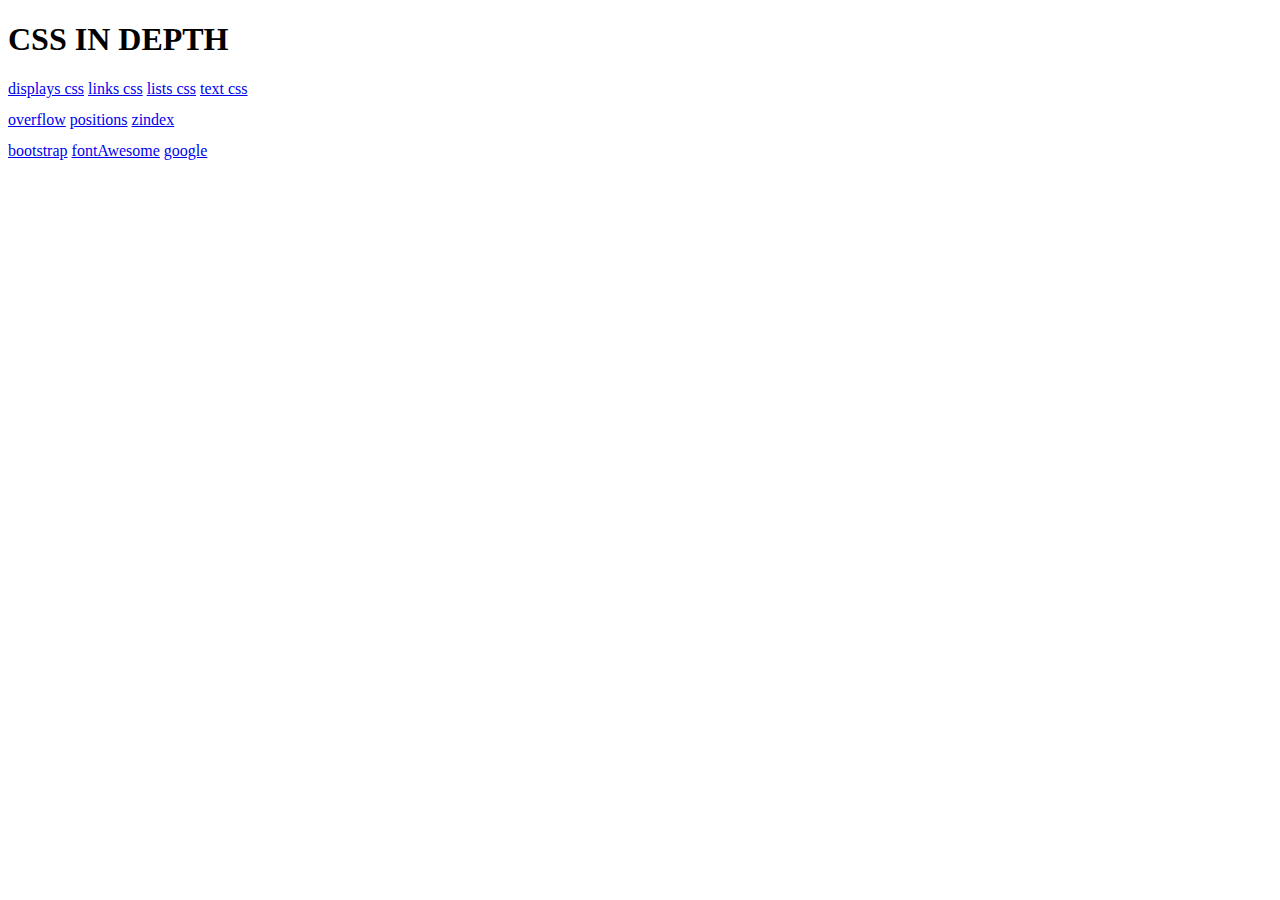
<file: index.html>
<!DOCTYPE html>
<html lang="en">
<head>
    <meta charset="UTF-8">
    <meta name="viewport" content="width=device-width, initial-scale=1.0">
    <title>Document</title>
</head>
<body>
    <h1>CSS IN DEPTH</h1>
    <div class="container">
        <div>
            <div class="row.container">
                <a href="./pages/displays.html">displays css</a>
                <a href="./pages/links.html">links css</a>
                <a href="./pages/lists.html">lists css</a>
                <a href="./pages/text.html">text css</a>
            </div>
        </div>
        <pre></pre>
        <div>
            <a href="./pages/overflow.html">overflow</a>
            <a href="./pages/positions.html">positions</a>
            <a href="./pages/zindex.html">zindex</a>
        </div>
        <pre></pre>
        <div>
            <a href="./pages/ICONS/bootstrap.html">bootstrap</a>
            <a href="./pages/ICONS/fontAwesome.html">fontAwesome</a>
            <a href="./pages/ICONS/google.html">google</a>
        </div>
    </div>
</body>
</html>
</file>
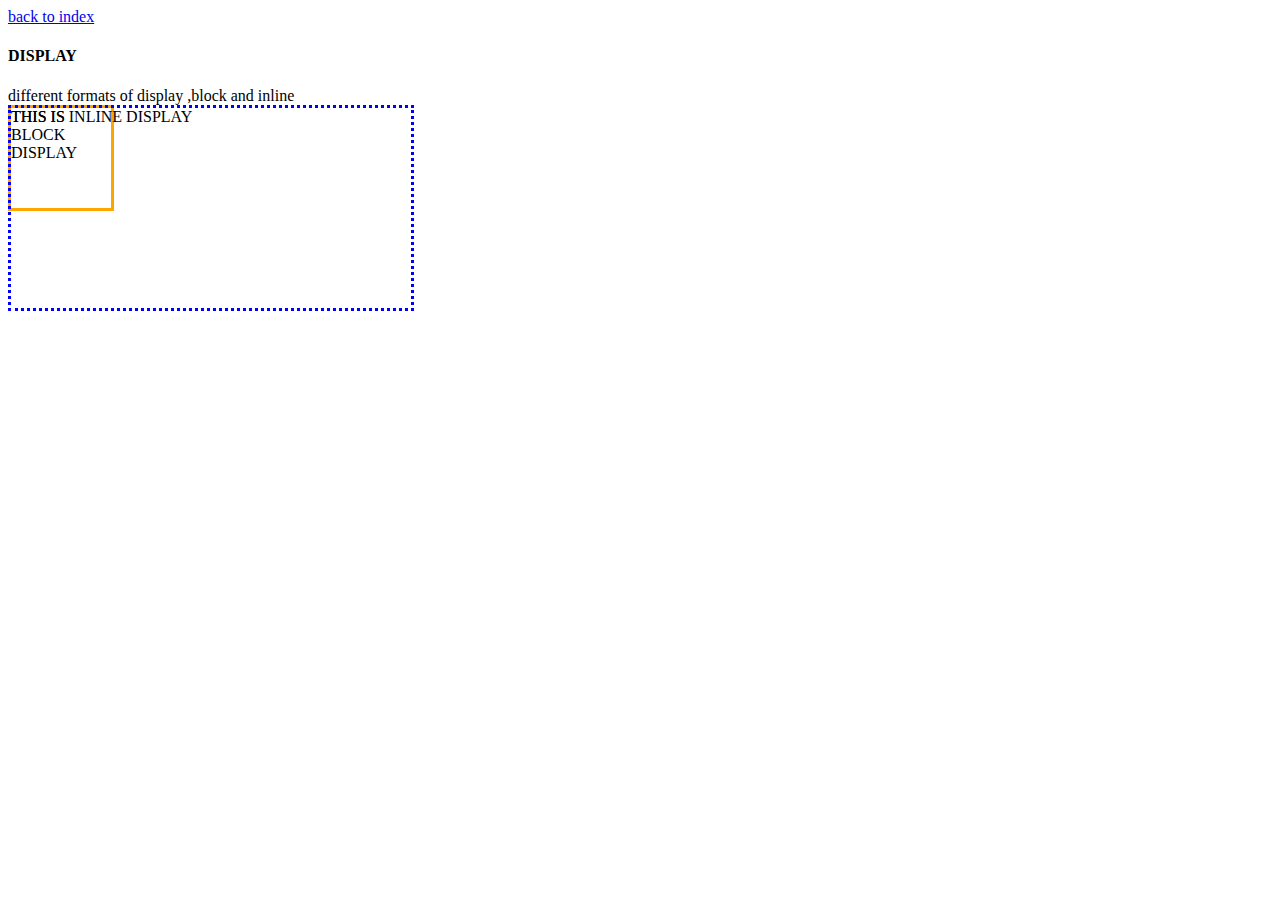
<file: pages/displays.html>
<!DOCTYPE html>
<html lang="en">
<head>
    <meta charset="UTF-8">
    <meta name="viewport" content="width=device-width, initial-scale=1.0">
    <title>Document</title>
    <link rel="stylesheet" href="../styles/displays.css">
</head>
<body>
    
    <a href="../index.html">back to index</a>
    <h4>DISPLAY</h4>

    
    <div style="display:inline">different formats of display ,block and inline</div>
    <div class="inline">THIS IS INLINE DISPLAY</div>
    <div class="block">THIS IS BLOCK DISPLAY</div>

</body>
</html>
</file>
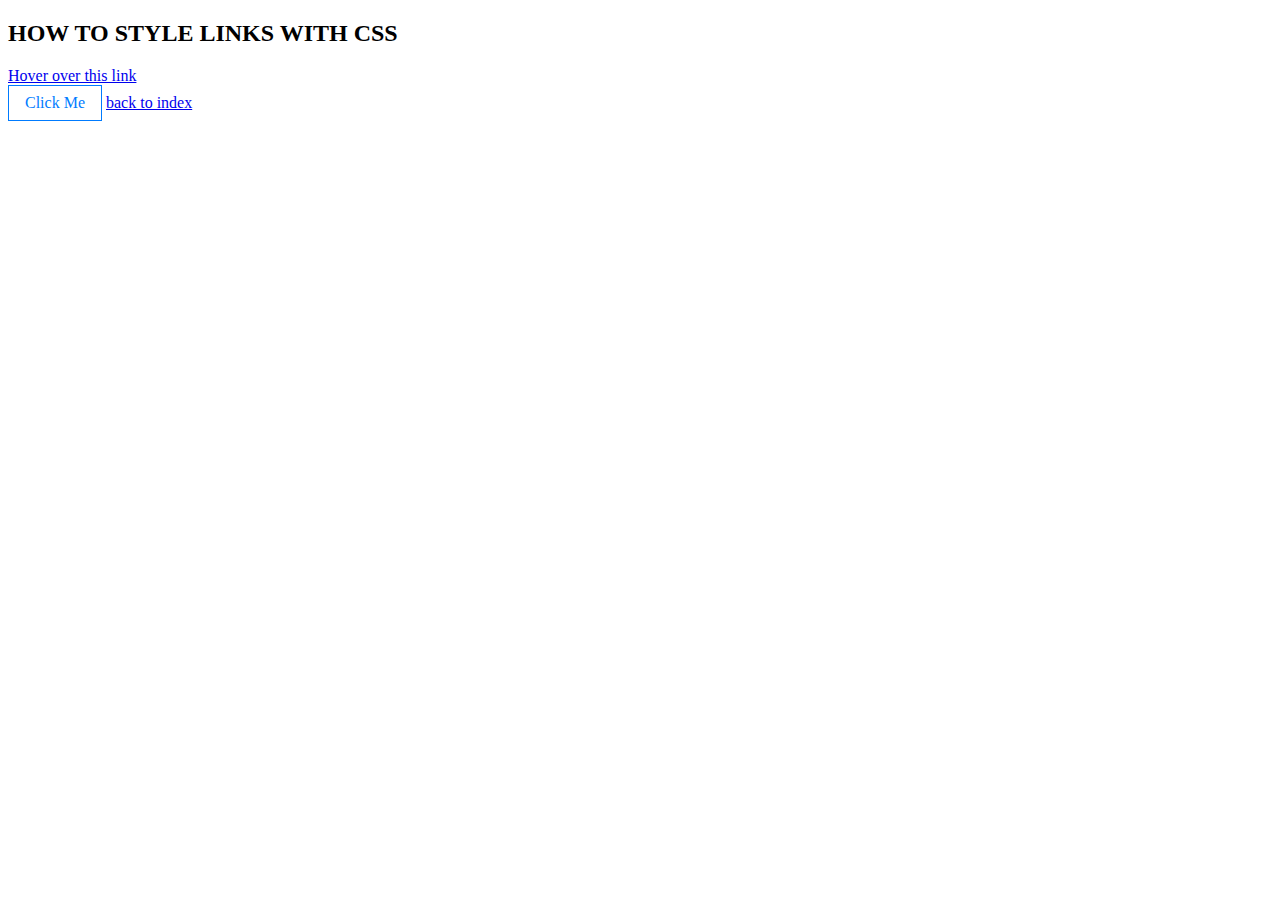
<file: pages/links.html>
<!DOCTYPE html>
<html lang="en">
<head>
    <meta charset="UTF-8">
    <meta name="viewport" content="width=device-width, initial-scale=1.0">
    <title>Document</title>
    <link rel="stylesheet" href="../styles/links.css">
</head>
<body> 
    <h2>HOW TO STYLE LINKS WITH CSS</h2>
    <a href=" What are examples of links?">Hover over this link</a><br>
    <a href=" What are examples of links?" class="link-button">Click Me</a>
    <a href="../index.html">back to index</a>
</body>
</html>
</file>
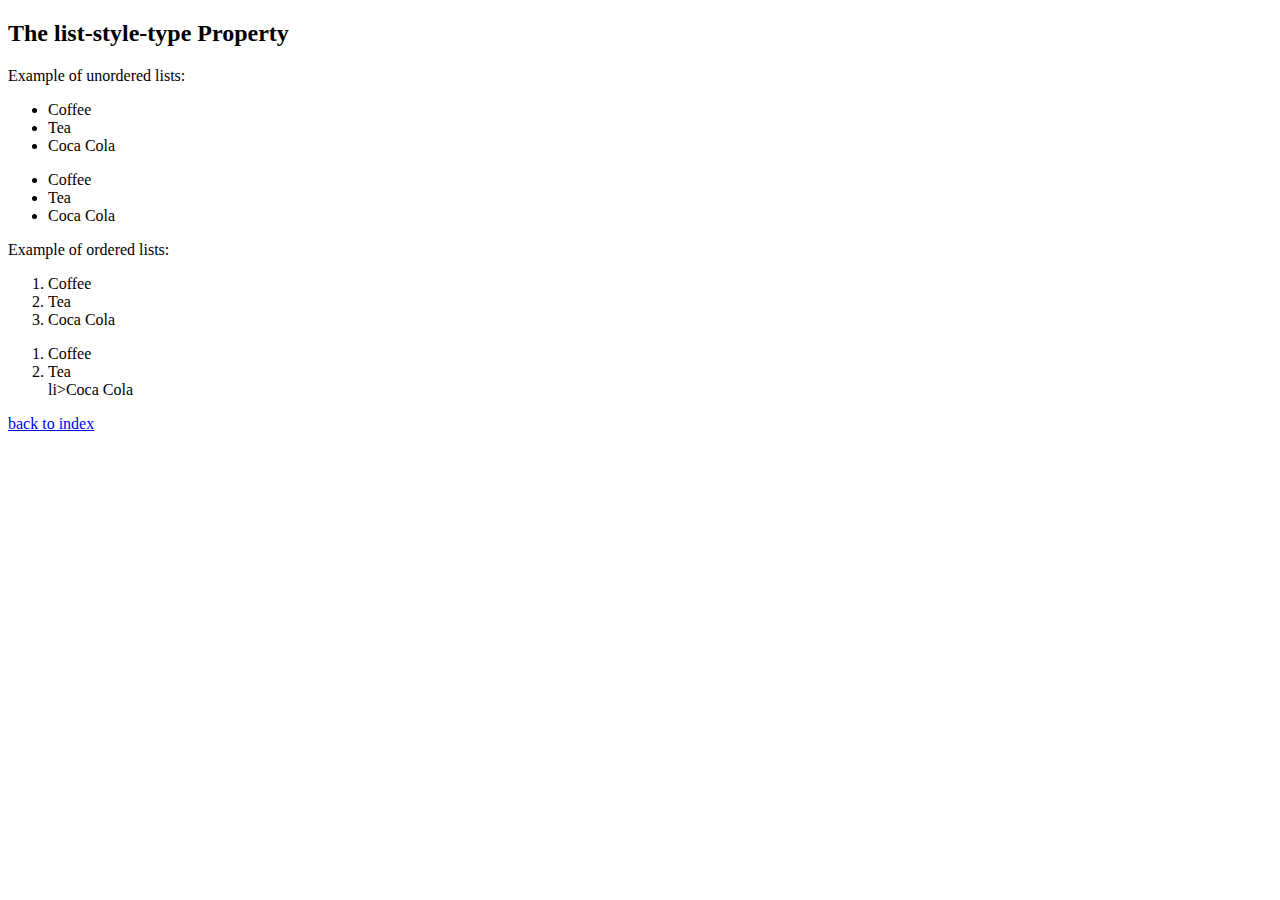
<file: pages/lists.html>
<!DOCTYPE html>
<html lang="en">
<head>
    <meta charset="UTF-8">
    <meta name="viewport" content="width=device-width, initial-scale=1.0">
    <title>Document</title>
</head>
<body>
    <h2>The list-style-type Property</h2>
<p>Example of unordered lists:</p>
<ul class="a"><li>Coffee</li><li>Tea</li><li>Coca Cola</li></ul>
<ul class="b">  <li>Coffee</li><li>Tea</li><li>Coca Cola</li></ul>
<p>Example of ordered lists:</p>
<ol class="c"> <li>Coffee</li><li>Tea</li><li>Coca Cola</li></ol>
<ol class="d"><li>Coffee</li> <li>Tea</li>li>Coca Cola</li></ol>
<a href="../index.html">back to index</a>

</body>
</html>
</file>
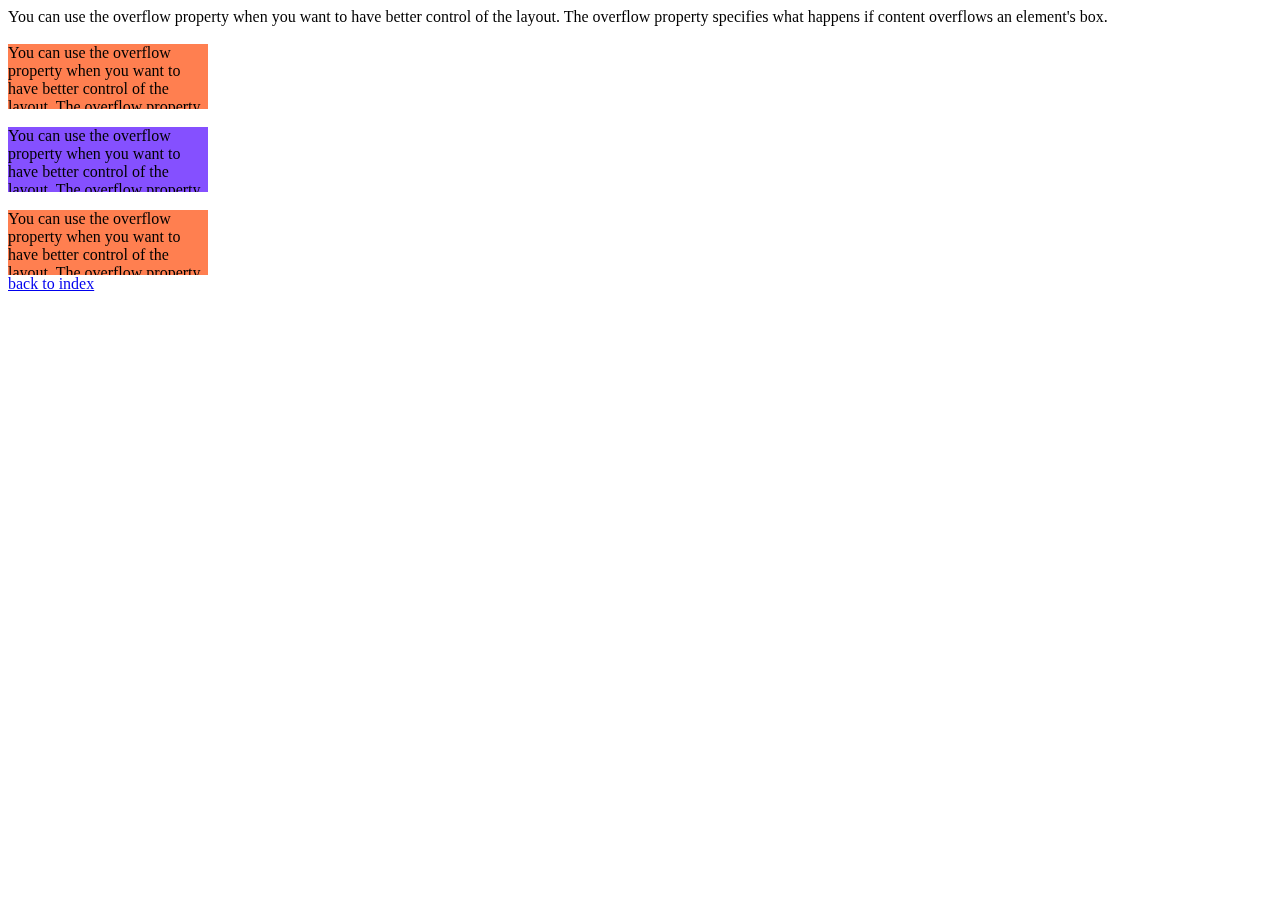
<file: pages/overflow.html>
<!DOCTYPE html>
<html lang="en">
<head>
    <meta charset="UTF-8">
    <meta name="viewport" content="width=device-width, initial-scale=1.0">
    <title>Document</title>
    <link rel="stylesheet" href="../styles/overflow.css">
</head>
<body>
    <div>
    <div class="visble" >You can use the overflow property when you want to have better control of the layout. The overflow property specifies what happens if content overflows an element's box.</div>
           <br>
    <div class="hidden" >You can use the overflow property when you want to have better control of the layout. The overflow property specifies what happens if content overflows an element's box.</div>
                <br>
    <div class="auto" >You can use the overflow property when you want to have better control of the layout. The overflow property specifies what happens if content overflows an element's box.</div>
                    <br>
    <div class="scroll" >You can use the overflow property when you want to have better control of the layout. The overflow property specifies what happens if content overflows an element's box.</div>
</div>
<a href="../index.html">back to index</a>

</body>
</html>
</file>
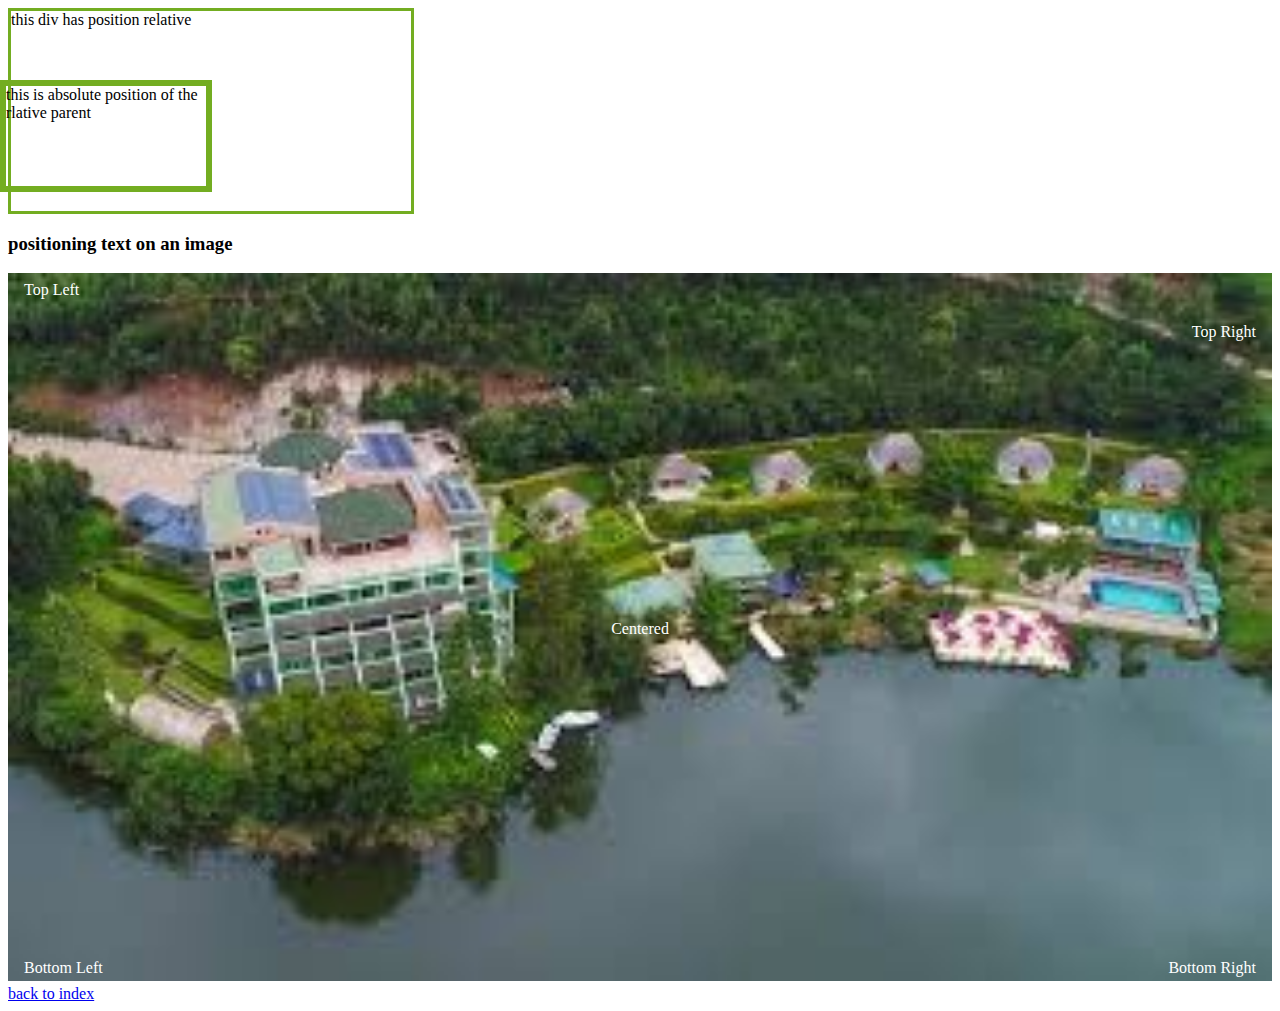
<file: pages/positions.html>
<!DOCTYPE html>
<html lang="en">
<head>
    <meta charset="UTF-8">
    <meta name="viewport" content="width=device-width, initial-scale=1.0">
    <title>Document</title>
    <link rel="stylesheet" href="../styles/positions.css">
</head>
<body>
    <div class="relative"> this div has position relative</div>
    <div class="absolute">this is absolute position of the rlative parent</div>
    <h3>positioning text on an image</h3>
      <div class="container">
        <img src="../cssdeep.jpg" alt="Snow" style="width:100%;">
        <div class="bottom-left">Bottom Left</div>
        <div class="top-left">Top Left</div>
        <div class="top-right">Top Right</div>
        <div class="bottom-right">Bottom Right</div>
        <div class="centered">Centered</div>
      </div>
      <a href="../index.html">back to index</a>
</body>
</html>
</file>
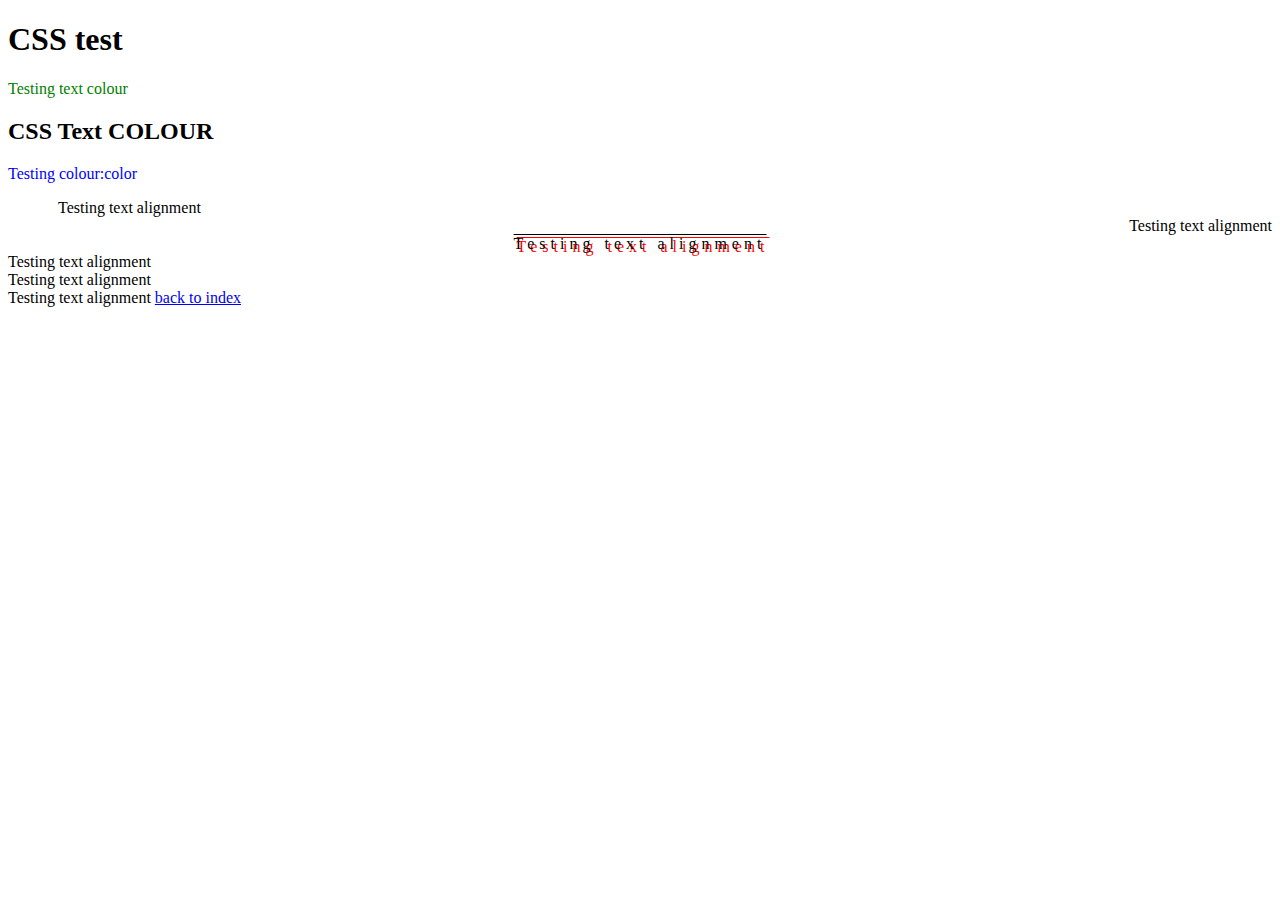
<file: pages/text.html>
<!DOCTYPE html>
<html lang="en">
<head>
    <meta charset="UTF-8">
    <meta name="viewport" content="width=device-width, initial-scale=1.0">
    <title>Document</title>
    <link rel="stylesheet" href="../styles/text.css">
</head>
<body>
    <h1>CSS test</h1>
    <p class="green">Testing text colour</p>
    <h2>CSS Text COLOUR</h2>
    <p class="blue">Testing colour:color</p>
    <div class="left-align">Testing text alignment</div>
    <div class="right-align">Testing text alignment</div>
    <div class="center">Testing text alignment</div>
    <div class="justified">Testing text alignment</div>
    <div>Testing text alignment</div>
    <span>Testing text alignment</span>
    <a href="../index.html">back to index</a>
    
    
</body>
</html>
</file>
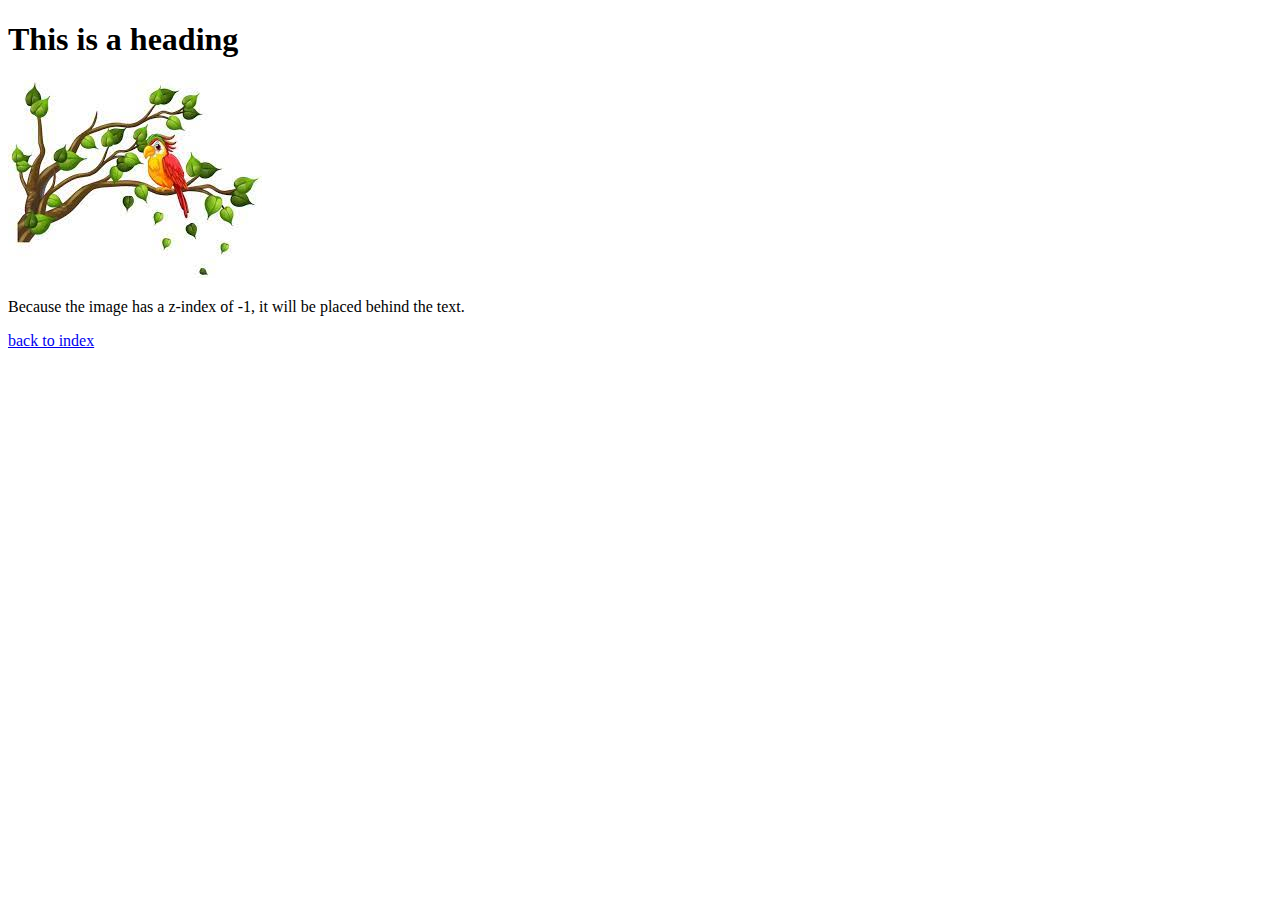
<file: pages/zindex.html>
<!DOCTYPE html>
<html lang="en">
<head>
    <meta charset="UTF-8">
    <meta name="viewport" content="width=device-width, initial-scale=1.0">
    <title>Document</title>
</head>
<body>
    <h1>This is a heading</h1>
    <img src="../deepcss.jpg" alt="">
<p>Because the image has a z-index of -1, it will be placed behind the text.</p>
<a href="../index.html">back to index</a>

</body>
</html>
</file>
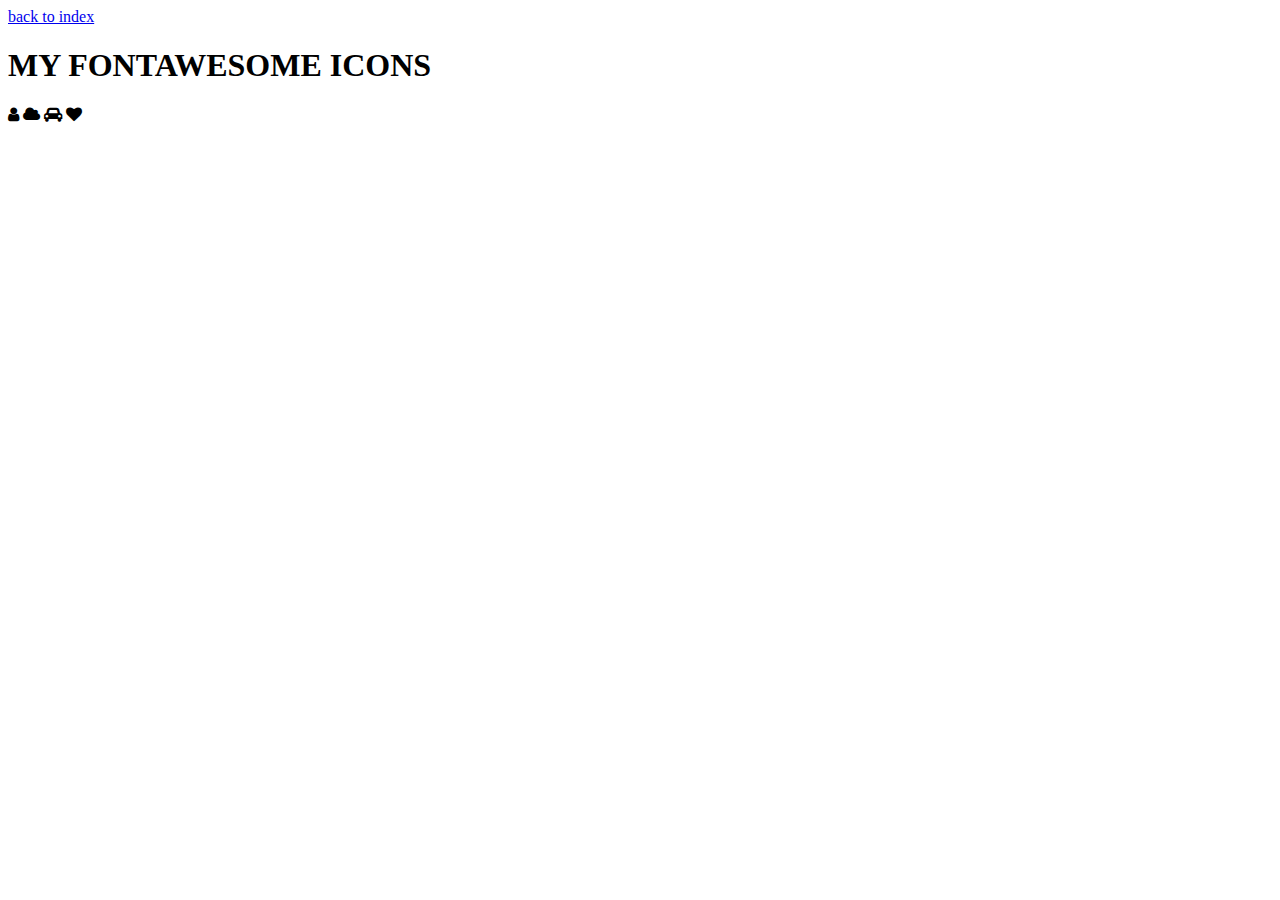
<file: pages/ICONS/fontAwesome.html>
<!DOCTYPE html>
<html lang="en">
<head>
    <meta charset="UTF-8">
    <meta name="viewport" content="width=device-width, initial-scale=1.0">
    <title>Document</title>
    <link rel="stylesheet" href="https://cdnjs.cloudflare.com/ajax/libs/font-awesome/4.7.0/css/font-awesome.min.css">
</head>
<body>
    <a href="/index.html">back to index</a>
    
    <h1>MY FONTAWESOME ICONS</h1>
   
    <i class="fa fa-user"></i>
    <i class="fa fa-cloud"></i>
    <i class="fa fa-car"></i>
    <i class="fa fa-heart"></i>
    <i class="fa fa-evelope"></i>
    
</body>
</html>
</file>
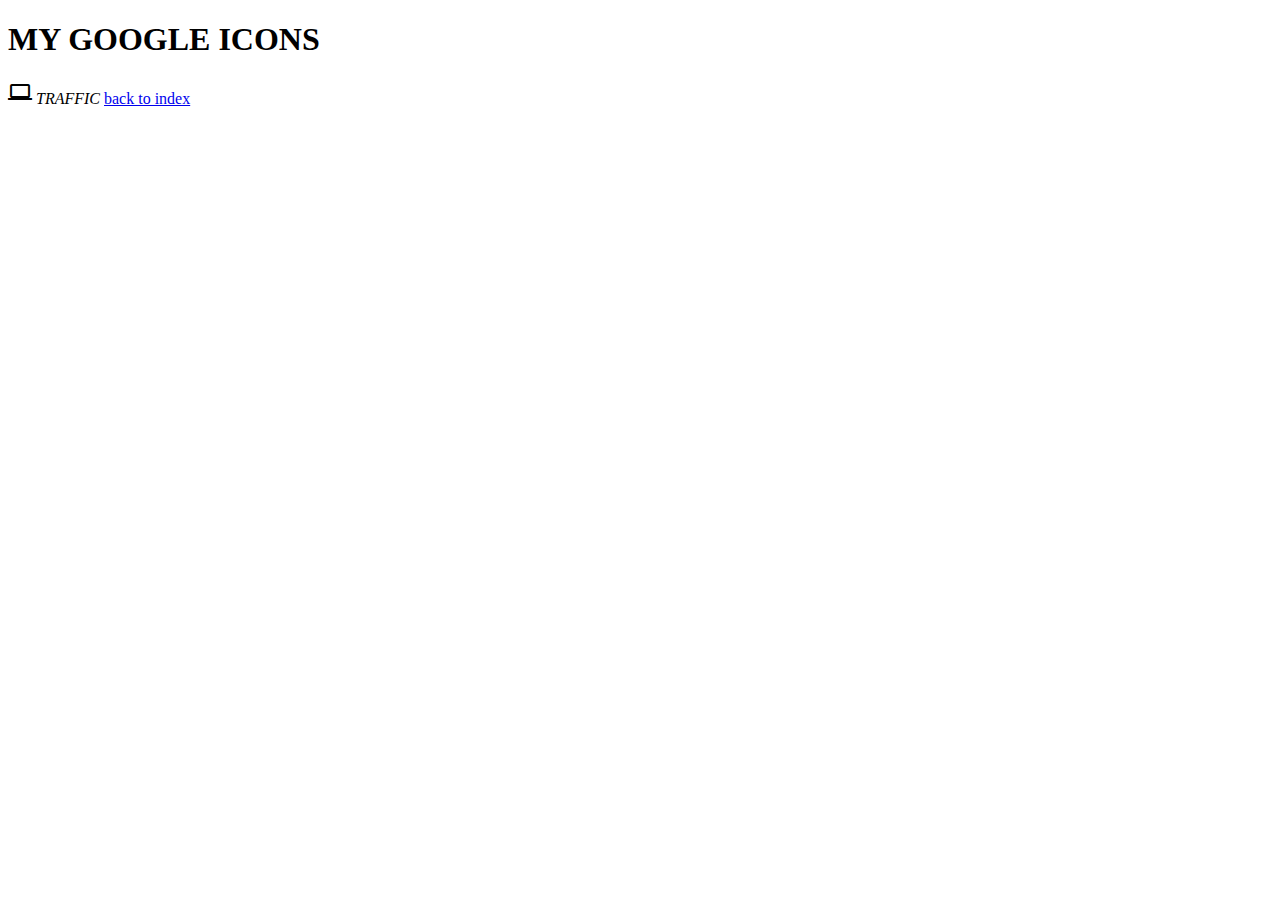
<file: pages/ICONS/google.html>
<!DOCTYPE html>
<html lang="en">
<head>
    <meta charset="UTF-8">
    <meta name="viewport" content="width=device-width, initial-scale=1.0">
    <title>Document</title>
    <link rel="stylesheet" href="https://fonts.googleapis.com/icon?family=Material+Icons">

</head>
<body>
    <h1>MY GOOGLE ICONS</h1>
    <i class="material-icons">computer</i>
    <i class="material-icon">TRAFFIC</i>
    <a href="/index.html">back to index</a>
</body>
</html>
</file>
<file: styles/displays.css>
.block{
    display:block;
    width:100px;
    height: 100px;
    border: 3px solid orange;

}
.inline{
    position: absolute;
    width: 400px;
    height: 200px;
    border: 3px dotted blue;
}
</file>
<file: styles/links.css>
a:hover {
    color: red;
  }
  .link-button {
    display: inline-block;
    padding: 8px 16px;
    text-decoration: none;
    background-color: transparent;
    border: 1px solid #007bff;
    color: #007bff;
    transition: background-color 0.3s ease-in-out, color 0.3s ease-in-out;
  }
  
  .link-button:hover {
    background-color: #007bff;
    color: #fff;
  }
</file>
<file: styles/overflow.css>
.visible{width: 200px;
    height: 65px;
     background-color: coral;
     overflow: visible;}
     
.scroll{width: 200px;
        height: 65px;
         background-color: coral;
         overflow: scroll;}
         
.auto{width: 200px;
            height: 65px;
             background-color: rgb(133, 80, 255);
             overflow: auto;}
             
.hidden{width: 200px;
                height: 65px;
                 background-color: coral;
                 overflow: hidden;}
</file>
<file: styles/positions.css>
div.relative {position: relative;
    width: 400px;
    height: 200px; 
    border: 3px solid #73AD21;
}
    div.absolute { position: absolute;
        top: 80px;
        left:0px;
        width: 200px; 
        height: 100px;
        border: 6px solid #73AD21;}
        .image-container {
            position: relative;
        }
        /* Container holding the image and the text */
.container {
    position: relative;
    text-align: center;
    color: white;
  }
  
  /* Bottom left text */
  .bottom-left {
    position: absolute;
    bottom: 8px;
    left: 16px;
  }
  
  /* Top left text */
  .top-left {
    position: absolute;
    top: 8px;
    left: 16px;
  }
  
  /* Top right text */
  .top-right {
    position: absolute;
    top: 50px;
    right: 16px;
  }
  
  /* Bottom right text */
  .bottom-right {
    position: absolute;
    bottom: 8px;
    right: 16px;
  }
  
  /* Centered text */
  .centered {
    position: absolute;
    top: 50%;
    left: 50%;
    transform: translate(-50%, -50%);
  }
</file>
<file: styles/text.css>
.center{
    text-align: center;
    text-decoration: overline;
    letter-spacing: 5px;
    text-shadow: 3px 3px red;
}
.left-align{
    text-align: left;
    text-indent: 50px;
}
.right-align{
    text-align: right;
}
.justified{
    text-align: justify;
} 
.blue{
    color: blue;
}
.green{
    color: green;
}
</file>
